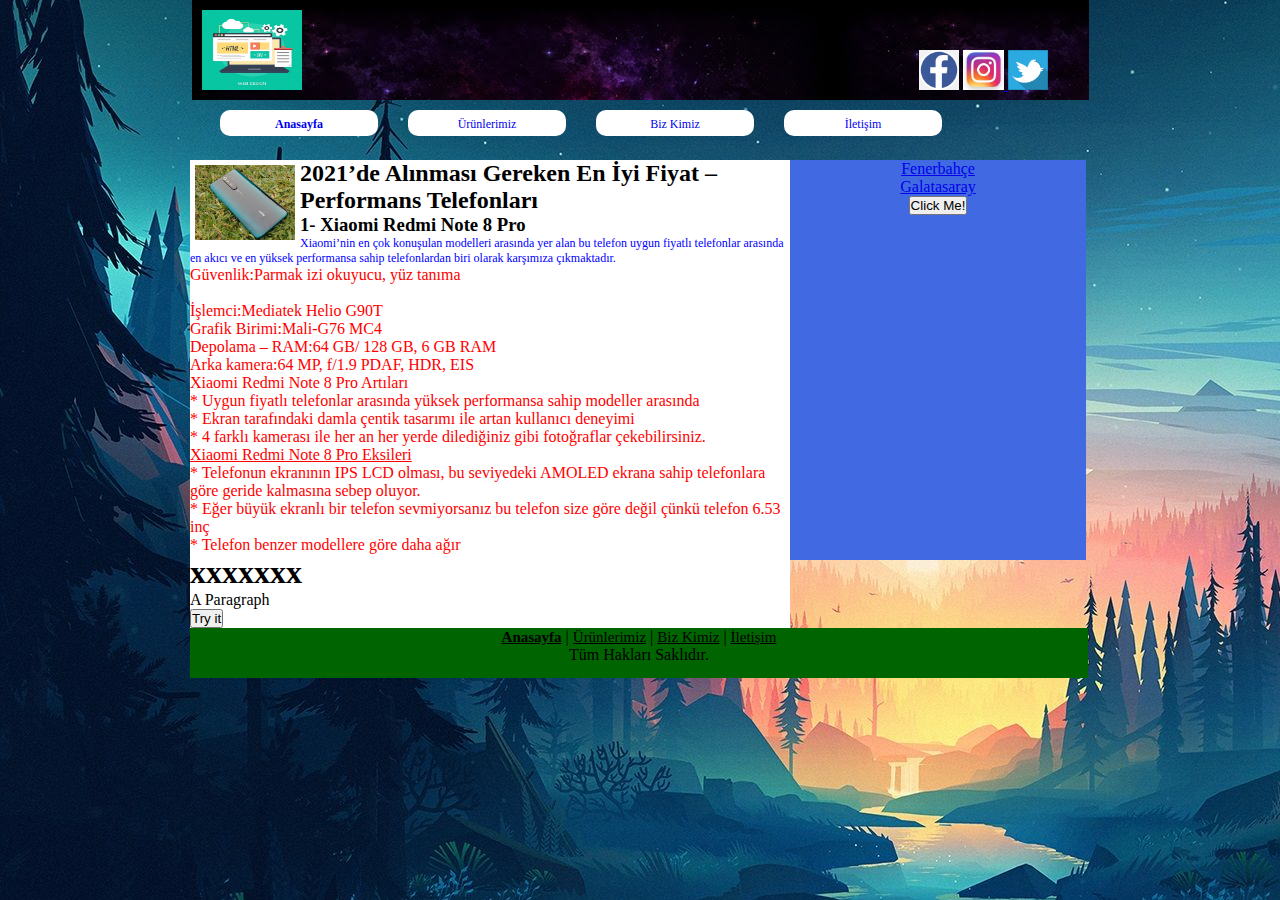
<file: index.html>
<!DOCTYPE html>
<html lang="tr" dir="ltr">
  <head>
    <meta charset="utf-8">
    <title>Web Tasarımı</title>
    <meta name="description" content="web,tasarım,kodlama,jpg,">
    <link rel="stylesheet" href="stil.css">
    <script>
function myFunction() {
  document.getElementById("demo").innerHTML = "Paragraph changed.";
}
</script>
  </head>
  <body>
    <div id="sayfa">


      <header id="banner">
        <div id="logo">
          <a href="index.html"><img src="resimler/logo.jpg" title="Bilgisayar programcılığı" width="100" height="80"></a>

        </div>
        <div id="sosyal">
          <a href="facebook.com"><img src="resimler/face.png" title="facebook" height="40px" dropzone="copy"></a>
          <a href="instagram.com"><img src="resimler/insta.png" title="instagram" height="40px" </a>
          <a href="twitter.com"><img src="resimler/twit.png" title="twitter" height="40px"></a>
        </div>
      </header>
      <nav id="anamenu">
        <ul>
          <li><a href="index.html"><strong>Anasayfa</strong></a></li>
          <li><a href="urunlerimiz.html" accesskey="X">Ürünlerimiz</a></li>
          <li><a href="bizkimiz.html">Biz Kimiz</a></li>
          <li><a href="iletisim.html">İletişim</a></li>
        </ul>
      </nav>
      <article id="icerik">
        <img class="resim" src="resimler/tek.jpg" alt="telefon" title="telefonlar">
        <h2>2021’de Alınması Gereken En İyi Fiyat – Performans Telefonları</h2>
        <h3>1- Xiaomi Redmi Note 8 Pro</h3>
        <p class="metin">Xiaomi’nin en çok konuşulan modelleri arasında yer alan bu telefon uygun fiyatlı telefonlar arasında en akıcı ve en yüksek performansa sahip telefonlardan biri olarak karşımıza çıkmaktadır.</p>
        <p class="tel">Güvenlik:Parmak izi okuyucu, yüz tanıma<br>

          <br>İşlemci:Mediatek Helio G90T
          <br>Grafik Birimi:Mali-G76 MC4
          <br>Depolama – RAM:64 GB/ 128 GB, 6 GB RAM
          <br>Arka kamera:64 MP, f/1.9 PDAF, HDR, EIS

          <br>Xiaomi Redmi Note 8 Pro Artıları
          <br>* Uygun fiyatlı telefonlar arasında yüksek performansa sahip modeller arasında
          <br>* Ekran tarafındaki damla çentik tasarımı ile artan kullanıcı deneyimi
          <br>* 4 farklı kamerası ile her an her yerde dilediğiniz gibi fotoğraflar çekebilirsiniz.

        <br>  <u>Xiaomi Redmi Note 8 Pro Eksileri</u>
        <br>  * Telefonun ekranının IPS LCD olması, bu seviyedeki AMOLED ekrana sahip telefonlara göre geride kalmasına sebep oluyor.
          <br>* Eğer büyük ekranlı bir telefon sevmiyorsanız bu telefon size göre değil çünkü telefon 6.53 inç
        <br>  * Telefon benzer modellere göre daha ağır
      </p>
      <h1>xxxxxxx</h1>
<p id="demo">A Paragraph</p>
<button type="button" onclick="myFunction()">Try it</button>
      </article>
      <aside id="yanmenu">
        <ul>
          <a href="http://www.fenerbahce.org">Fenerbahçe</a><br>
          <a href="http://www.galatasaray.org">Galatasaray</a>
        </ul>
        <button type="button" onclick='document.getElementById("demo").innerHTML = "Hello JavaScript!"'>Click Me!</button>


      </aside>
      <footer id="altmenu">
        <ul>
          <a href="index.html"><strong>Anasayfa</strong></a> |
          <a href="urunlerimiz.html">Ürünlerimiz</a> |
          <a href="bizkimiz.html">Biz Kimiz</a> |
          <a href="iletisim.html">İletişim</a> <br>
          <p>Tüm Hakları Saklıdır.</p>
        </ul>
      </footer>

    </div>
  </body>
</html>
</file>
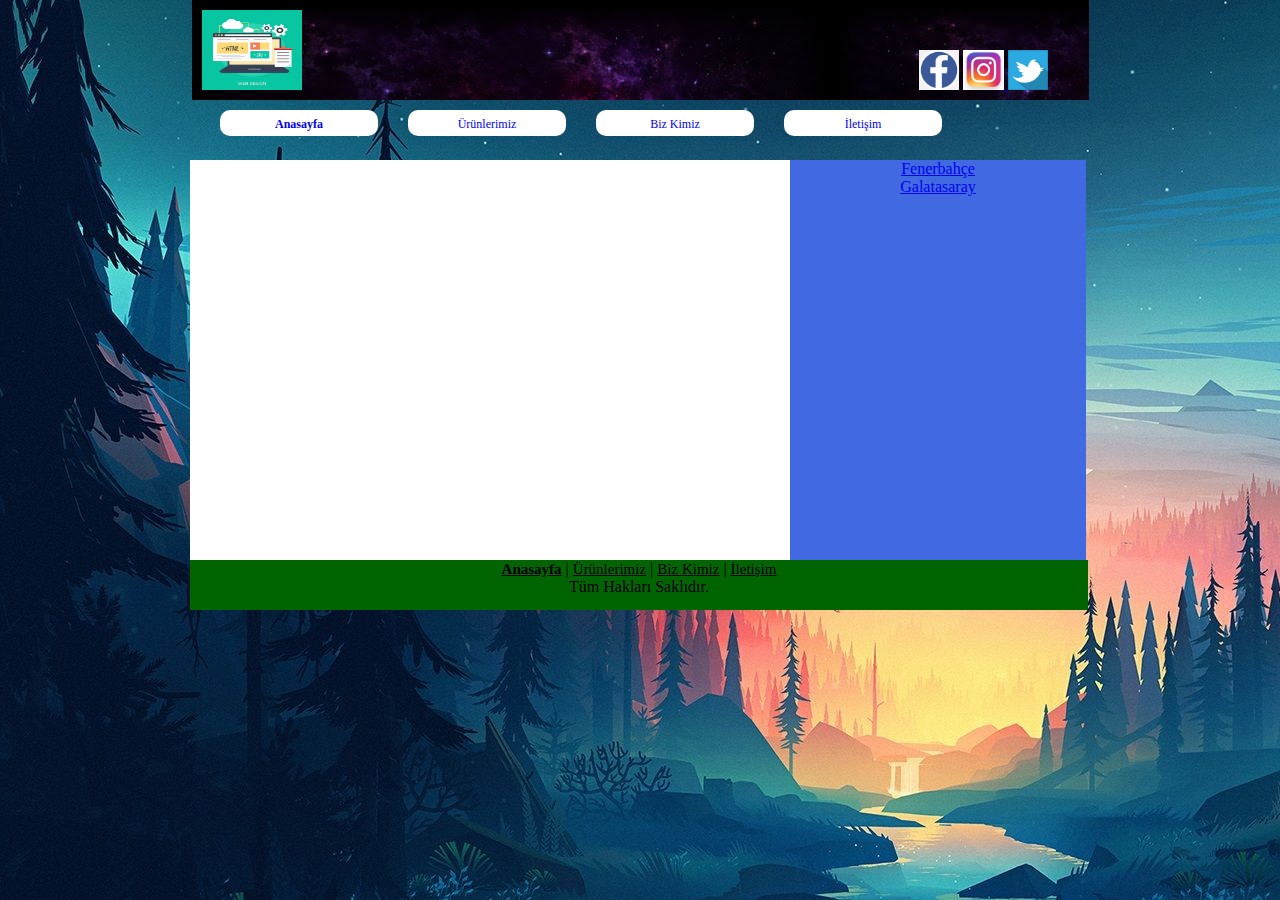
<file: bizkimiz.html>
<!DOCTYPE html>
<html lang="tr" dir="ltr">
  <head>
    <meta charset="utf-8">
    <title>Web Tasarımı</title>
    <meta name="description" content="web,tasarım,kodlama,jpg,">
    <link rel="stylesheet" href="stil.css">
  </head>
  <body>
    <div id="sayfa">


      <header id="banner">
        <div id="logo">
          <a href="index.html"><img src="resimler/logo.jpg" title="Bilgisayar programcılığı" width="100" height="80"></a>

        </div>
        <div id="sosyal">
          <a href="facebook.com"><img src="resimler/face.png" title="facebook" height="40px"></a>
          <a href="instagram.com"><img src="resimler/insta.png" title="instagram" height="40px" </a>
          <a href="twitter.com"><img src="resimler/twit.png" title="twitter" height="40px"></a>
        </div>
      </header>
      <nav id="anamenu">
        <ul>
          <li><a href="index.html"><strong>Anasayfa</strong></a></li>
          <li><a href="urunlerimiz.html">Ürünlerimiz</a></li>
          <li><a href="bizkimiz.html">Biz Kimiz</a></li>
          <li><a href="iletisim.html">İletişim</a></li>
        </ul>
      </nav>
      <article id="icerik">

      </article>
      <aside id="yanmenu">
        <ul>
          <a href="http://www.fenerbahce.org">Fenerbahçe</a><br>
          <a href="http://www.galatasaray.org">Galatasaray</a>
        </ul>

      </aside>
      <footer id="altmenu">
        <ul>
          <a href="index.html"><strong>Anasayfa</strong></a> |
          <a href="urunlerimiz.html">Ürünlerimiz</a> |
          <a href="bizkimiz.html">Biz Kimiz</a> |
          <a href="iletisim.html">İletişim</a> <br>
          <p>Tüm Hakları Saklıdır.</p>
        </ul>
      </footer>

    </div>
  </body>
</html>
</file>
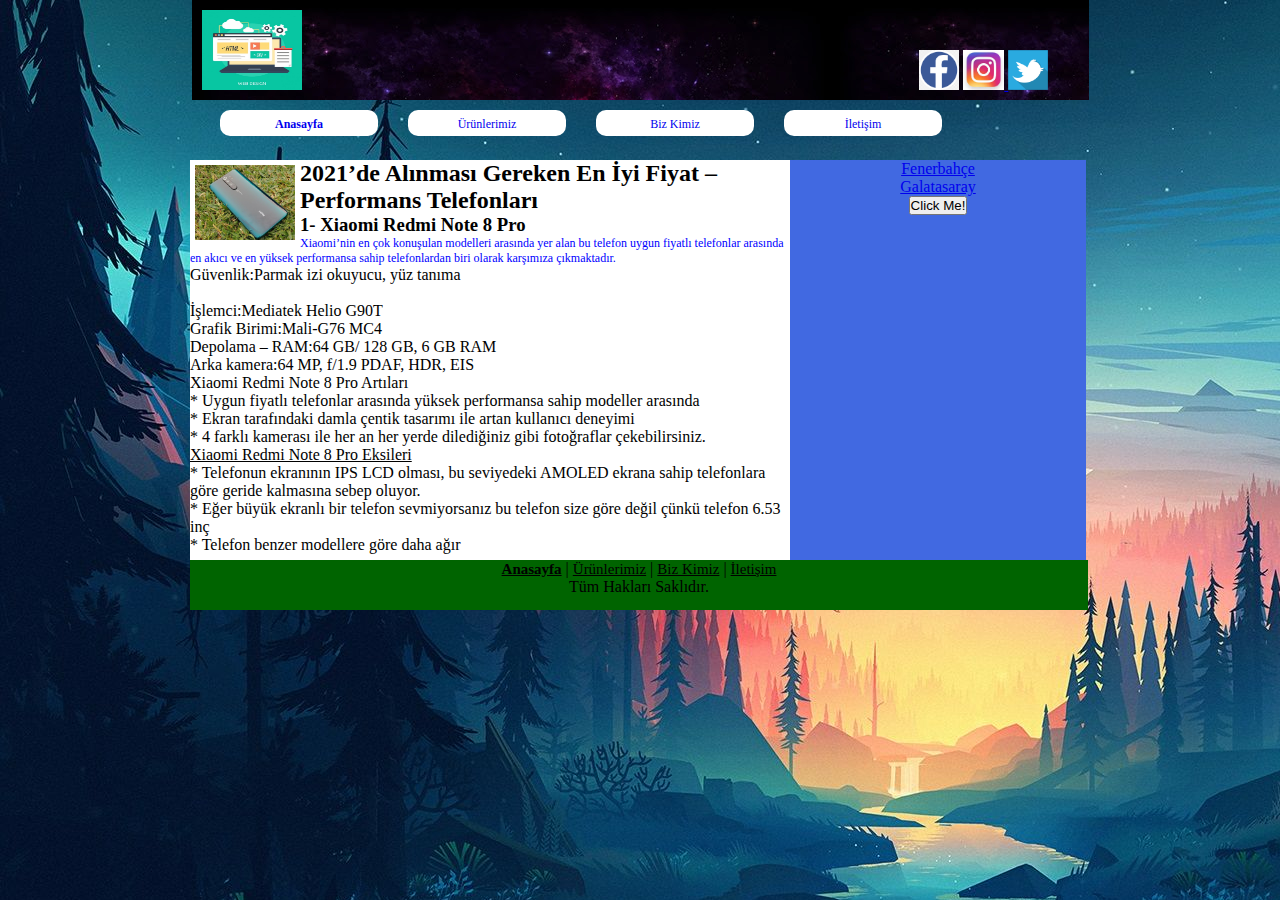
<file: deneme7.html>
<!DOCTYPE html>
<html lang="tr" dir="ltr">
  <head>
    <meta charset="utf-8">
    <title>Web Tasarımı</title>
    <meta name="description" content="web,tasarım,kodlama,jpg,">
    <link rel="stylesheet" href="stil.css">
  </head>
  <body>
    <div id="sayfa">


      <header id="banner">
        <div id="logo">
          <a href="index.html"><img src="resimler/logo.jpg" title="Bilgisayar programcılığı" width="100" height="80"></a>

        </div>
        <div id="sosyal">
          <a href="facebook.com"><img src="resimler/face.png" title="facebook" height="40px"></a>
          <a href="instagram.com"><img src="resimler/insta.png" title="instagram" height="40px" </a>
          <a href="twitter.com"><img src="resimler/twit.png" title="twitter" height="40px"></a>
        </div>
      </header>
      <nav id="anamenu">
        <ul>
          <li><a href="index.html"><strong>Anasayfa</strong></a></li>
          <li><a href="urunlerimiz.html">Ürünlerimiz</a></li>
          <li><a href="bizkimiz.html">Biz Kimiz</a></li>
          <li><a href="iletisim.html">İletişim</a></li>
        </ul>
      </nav>
      <article id="icerik">
        <img class="resim" src="resimler/tek.jpg" alt="telefon" title="telefonlar">
        <h2>2021’de Alınması Gereken En İyi Fiyat – Performans Telefonları</h2>
        <h3>1- Xiaomi Redmi Note 8 Pro</h3>
        <p class="metin">Xiaomi’nin en çok konuşulan modelleri arasında yer alan bu telefon uygun fiyatlı telefonlar arasında en akıcı ve en yüksek performansa sahip telefonlardan biri olarak karşımıza çıkmaktadır.</p>
        <p>Güvenlik:Parmak izi okuyucu, yüz tanıma<br>

          <br>İşlemci:Mediatek Helio G90T
          <br>Grafik Birimi:Mali-G76 MC4
          <br>Depolama – RAM:64 GB/ 128 GB, 6 GB RAM
          <br>Arka kamera:64 MP, f/1.9 PDAF, HDR, EIS

          <br>Xiaomi Redmi Note 8 Pro Artıları
          <br>* Uygun fiyatlı telefonlar arasında yüksek performansa sahip modeller arasında
          <br>* Ekran tarafındaki damla çentik tasarımı ile artan kullanıcı deneyimi
          <br>* 4 farklı kamerası ile her an her yerde dilediğiniz gibi fotoğraflar çekebilirsiniz.

        <br>  <u>Xiaomi Redmi Note 8 Pro Eksileri</u>
        <br>  * Telefonun ekranının IPS LCD olması, bu seviyedeki AMOLED ekrana sahip telefonlara göre geride kalmasına sebep oluyor.
          <br>* Eğer büyük ekranlı bir telefon sevmiyorsanız bu telefon size göre değil çünkü telefon 6.53 inç
        <br>  * Telefon benzer modellere göre daha ağır
      </p>
      </article>
      <aside id="yanmenu">
        <ul>
          <a href="http://www.fenerbahce.org">Fenerbahçe</a><br>
          <a href="http://www.galatasaray.org">Galatasaray</a>
        </ul>
        <button type="button" onclick='document.getElementById("demo").innerHTML = "Hello JavaScript!"'>Click Me!</button>


      </aside>
      <footer id="altmenu">
        <ul>
          <a href="index.html"><strong>Anasayfa</strong></a> |
          <a href="urunlerimiz.html">Ürünlerimiz</a> |
          <a href="bizkimiz.html">Biz Kimiz</a> |
          <a href="iletisim.html">İletişim</a> <br>
          <p>Tüm Hakları Saklıdır.</p>
        </ul>
      </footer>

    </div>
  </body>
</html>
</file>
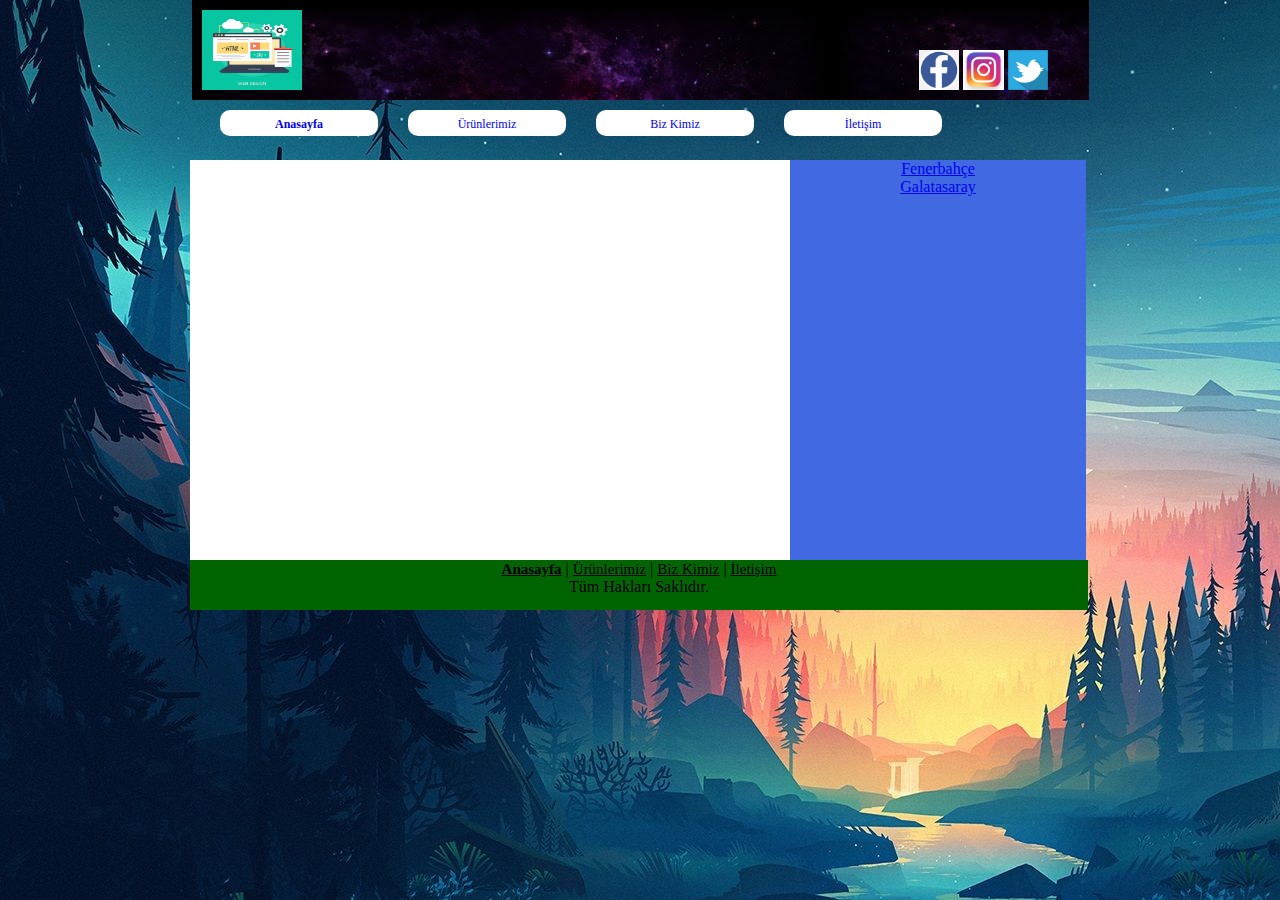
<file: iletisim.html>
<!DOCTYPE html>
<html lang="tr" dir="ltr">
  <head>
    <meta charset="utf-8">
    <title>Web Tasarımı</title>
    <meta name="description" content="web,tasarım,kodlama,jpg,">
    <link rel="stylesheet" href="stil.css">
  </head>
  <body>
    <div id="sayfa">


      <header id="banner">
        <div id="logo">
          <a href="index.html"><img src="resimler/logo.jpg" title="Bilgisayar programcılığı" width="100" height="80"></a>

        </div>
        <div id="sosyal">
          <a href="facebook.com"><img src="resimler/face.png" title="facebook" height="40px"></a>
          <a href="instagram.com"><img src="resimler/insta.png" title="instagram" height="40px" </a>
          <a href="twitter.com"><img src="resimler/twit.png" title="twitter" height="40px"></a>
        </div>
      </header>
      <nav id="anamenu">
        <ul>
          <li><a href="index.html"><strong>Anasayfa</strong></a></li>
          <li><a href="urunlerimiz.html">Ürünlerimiz</a></li>
          <li><a href="bizkimiz.html">Biz Kimiz</a></li>
          <li><a href="iletisim.html">İletişim</a></li>
        </ul>
      </nav>
      <article id="icerik">
        <script type="text/javascript">
        //alert("Merhaba");
        var x=1;
        var y=2;
        var toplam=0;
        toplam=x+y;
        //alert(toplam);
        console.log(toplam);

        </script>

      </article>
      <aside id="yanmenu">
        <ul>
          <a href="http://www.fenerbahce.org">Fenerbahçe</a><br>
          <a href="http://www.galatasaray.org">Galatasaray</a>
        </ul>

      </aside>
      <footer id="altmenu">
        <ul>
          <a href="index.html"><strong>Anasayfa</strong></a> |
          <a href="urunlerimiz.html">Ürünlerimiz</a> |
          <a href="bizkimiz.html">Biz Kimiz</a> |
          <a href="iletisim.html">İletişim</a> <br>
          <p>Tüm Hakları Saklıdır.</p>
        </ul>
      </footer>

    </div>
  </body>
</html>
</file>
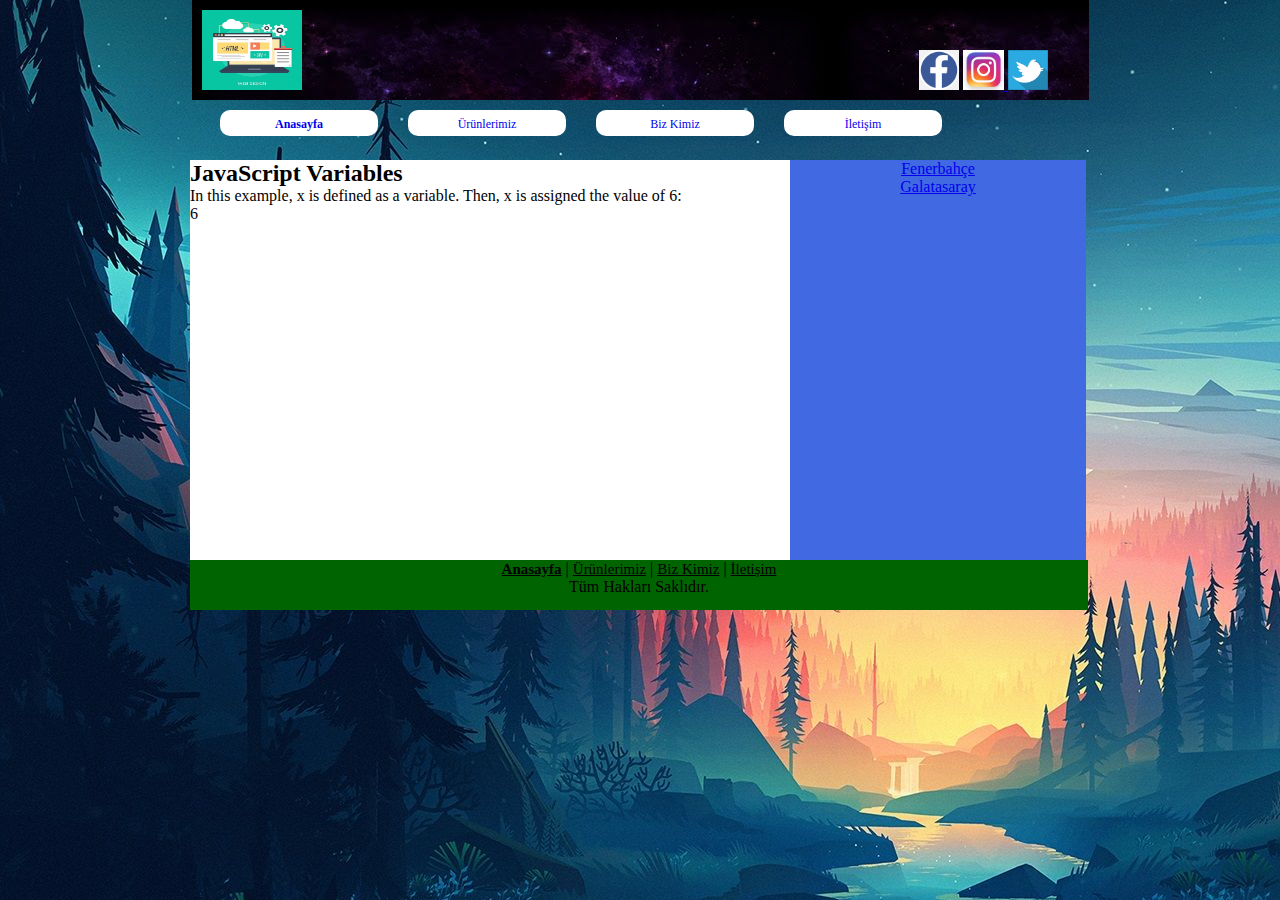
<file: urunlerimiz.html>
<!DOCTYPE html>
<html lang="tr" dir="ltr">
  <head>
    <meta charset="utf-8">
    <title>Web Tasarımı</title>
    <meta name="description" content="web,tasarım,kodlama,jpg,">
    <link rel="stylesheet" href="stil.css">
  </head>
  <body>
    <div id="sayfa">


      <header id="banner">
        <div id="logo">
          <a href="index.html"><img src="resimler/logo.jpg" title="Bilgisayar programcılığı" width="100" height="80"></a>

        </div>
        <div id="sosyal">
          <a href="facebook.com"><img src="resimler/face.png" title="facebook" height="40px"></a>
          <a href="instagram.com"><img src="resimler/insta.png" title="instagram" height="40px" </a>
          <a href="twitter.com"><img src="resimler/twit.png" title="twitter" height="40px"></a>
        </div>
      </header>
      <nav id="anamenu">
        <ul>
          <li><a href="index.html"><strong>Anasayfa</strong></a></li>
          <li><a href="urunlerimiz.html">Ürünlerimiz</a></li>
          <li><a href="bizkimiz.html">Biz Kimiz</a></li>
          <li><a href="iletisim.html">İletişim</a></li>
        </ul>
      </nav>
      <article id="icerik">
        <h2>JavaScript Variables</h2>

<p>In this example, x is defined as a variable.
Then, x is assigned the value of 6:</p>

<p id="demo"></p>

<script>
var x;
x = 6;
document.getElementById("demo").innerHTML = x;
</script>

      </article>
      <aside id="yanmenu">
        <ul>
          <a href="http://www.fenerbahce.org">Fenerbahçe</a><br>
          <a href="http://www.galatasaray.org">Galatasaray</a>
        </ul>

      </aside>
      <footer id="altmenu">
        <ul>
          <a href="index.html"><strong>Anasayfa</strong></a> |
          <a href="urunlerimiz.html">Ürünlerimiz</a> |
          <a href="bizkimiz.html">Biz Kimiz</a> |
          <a href="iletisim.html">İletişim</a> <br>
          <p>Tüm Hakları Saklıdır.</p>
        </ul>
      </footer>

    </div>
  </body>
</html>
</file>
<file: stil.css>
/*css dosyası*/

/*boşlukları sıfırla*/

*{
  margin:0px;
  padding:0px;
}
body{
  background-color:aqua;
  background-image:url(resimler/a.jpg);
}
#sayfa{
  width:900px;
  min-height:600px;
  border-style:none;
  border-width:1px;
  margin:auto;

}

#banner{
  width:897px;
  height:100px;
  border-style:none;
  border-width:1px;
  background-color:aqua;
  margin:auto;
  background-image:url(resimler/b.jpg);

}
#logo{
  width:100px;
  height:80px;
  border-style:none;
  border-width:1px;
  background-color:yellow;
  position:relative;
  top:10px;
  left:10px;
  float:left;
}
#sosyal{
  width:150px;
  height:40px;
  border-style:none;
  border-width:1px;
  background-color:none;
  position:relative;
  top:50px;
  right:20px;
  float:right;
}
#anamenu{
  width:900px;
  height:60px;
  border-style:none;
  border-width:1px;
  background-color:none;
  position:relative;
  margin:auto;

}
#anamenu ul{
  list-style-type:none;
}
#anamenu ul li{
  border-style:none;
  width:150px;
  border-radius:10px;
  border-width:8px;
  border-color:blue;
  background-color:white;
  float:left;
  padding:4px;
  margin-left:30px;
  position:relative;
  top:10px;
  text-align:center;
}
#anamenu ul a{
  font-family:verdana;
  text-decoration:none;
  font-weihgt:bold;
  font-size:12px;

}
#anamenu ul a:hover{
  color:red;
  text-decoration:underline;
}
#icerik{
  width:600px;
  min-height:400px;
  border-style:none;
  border-width:1px;
  background-color:white;
  margin:auto;
  float:left;
  top:20px;

}
#yanmenu{
  width:296px;
  min-height:400px;
  border-style:none;
  border-width:1px;
  background-color:royalblue;
  float:left;
  left:20px;
  top:20px;
  text-align:center;



}

.resim{

  float:left;
  width:100px;
  margin:5px;

}
.metin{

  font-family:verdan;
  font-size:12px;
  color:blue;
}
.tel{
	color:red;
}
#altmenu{
  width:898px;
  height:50px;
  border-style:none;
  border-width:1px;
  background-color:darkgreen;
  float:left;
  text-align:center;
  color:black;

}
#altmenu a{
  font-size:15px;
  font-weihgt:bolder;
  color:black;




}
#altmenu a:hover{
  color:aqua;
}
</file>
